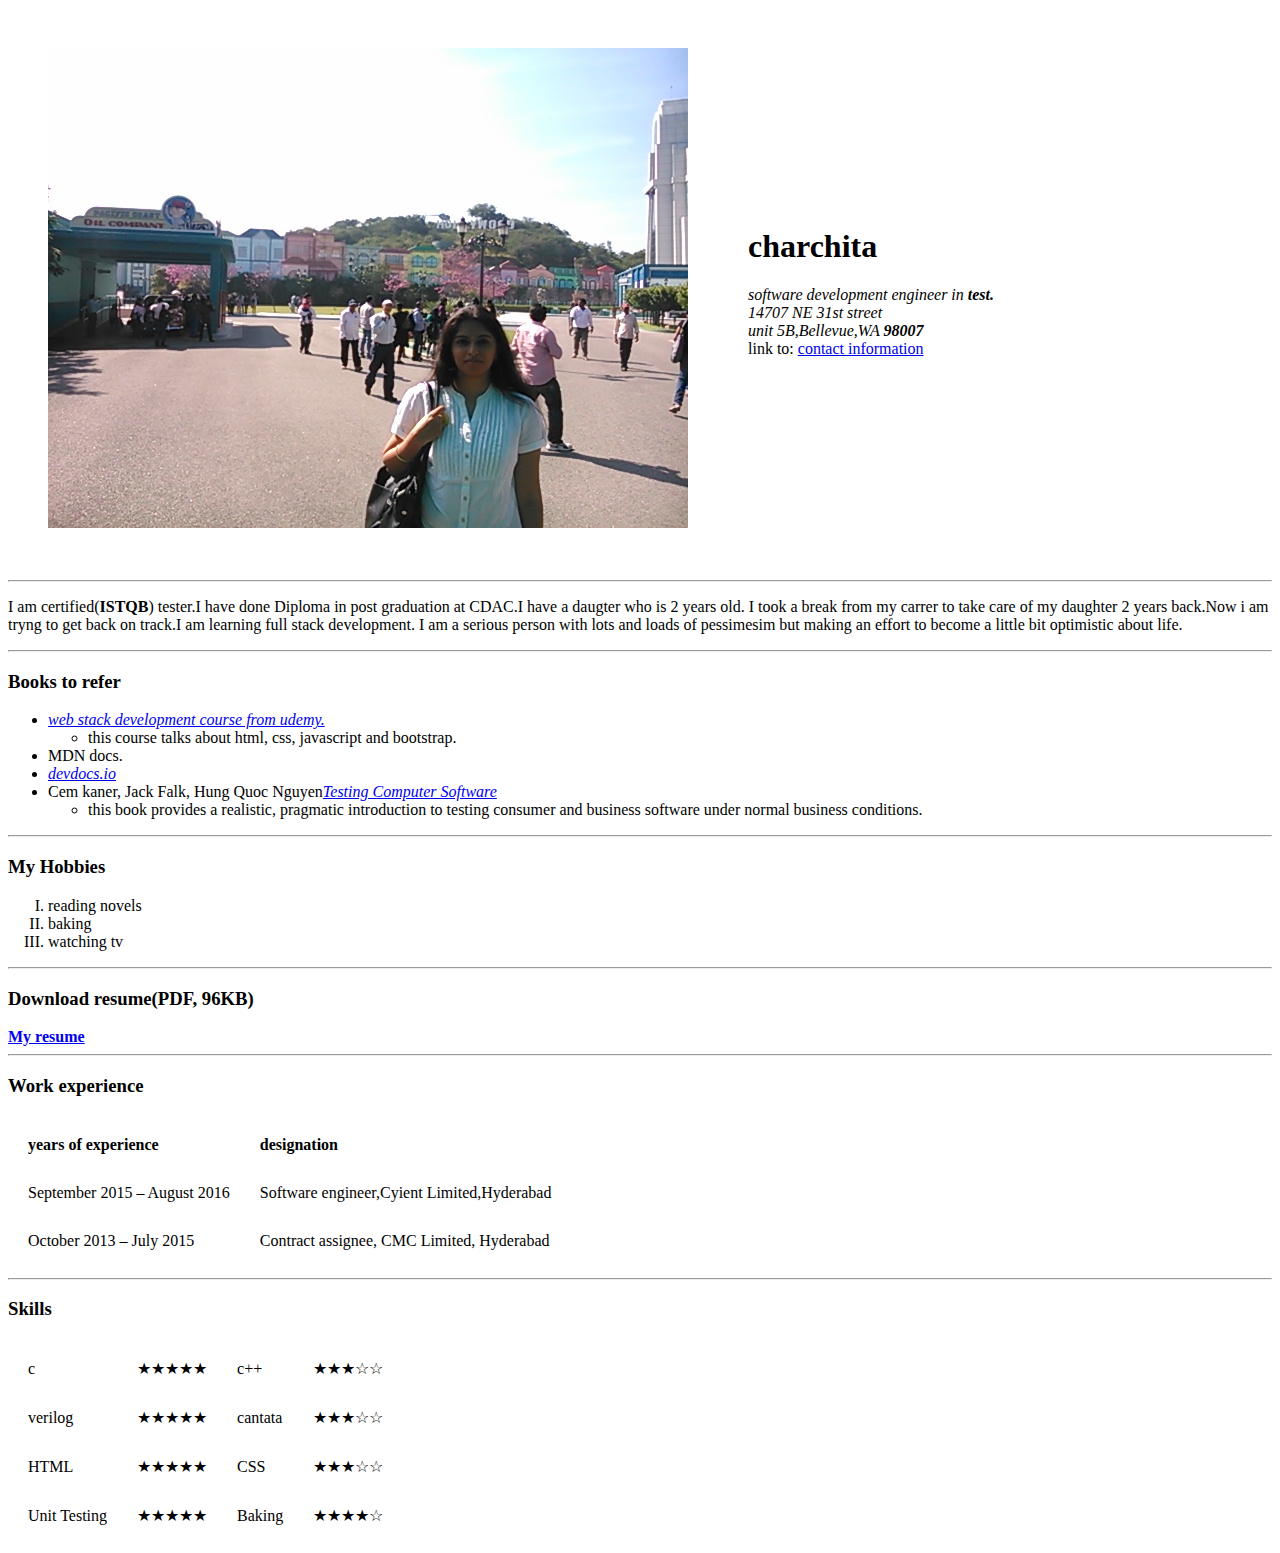
<file: index.html>
<!DOCTYPE html>
<html lang="en" dir="ltr">

<head>
  <meta charset="utf-8">
  <title>charchita's personal site</title>
</head>

<body>
  <table cellspacing="20" cellpadding="20">
    <tr align="justify">
      <td><img src="images/charchita.jpg" alt="charchita's photo"></td>
      <td>
        <h1>charchita</h1>
        <p>
          <em>software development engineer in <strong>test.</strong></em>
          <br>
          <em>14707 NE 31st street</em>
          <br>
          <em>unit 5B,Bellevue,WA <strong>98007</strong></em>
          <br>
          link to: <a id="contactid" href="contact.html" rel="noreferrer" rel="noopener" target="_blank">contact information</a>
        </p>
      </td>
    </tr>
  </table>


  <hr>
  <p>
    I am certified(<b>ISTQB</b>) tester.I have done Diploma in post graduation at CDAC.I have a daugter who is 2 years old.
    I took a break from my carrer to take care of my daughter 2 years back.Now i am tryng to get back on track.I am learning full stack development.
    I am a serious person with lots and loads of pessimesim but making an effort to become a little bit optimistic about life.
  </p>
  <hr>
  <h3><strong>Books to refer</strong></h3>
  <ul>
    <li><cite><a href="https://www.udemy.com/the-complete-web-development-bootcamp/learn/v4/content">web stack development course from udemy.</a></cite></li>
    <ul>
      <li>this course talks about html, css, javascript and bootstrap.</li>
    </ul>
    <li>MDN docs.</li>
    <li><cite><a href="https://devdocs.io/">devdocs.io</a></cite></li>
    <li>Cem kaner, Jack Falk, Hung Quoc Nguyen<cite><a href="https://www.wiley.com/en-us/Testing+Computer+Software%2C+2nd+Edition-p-9780471358466">Testing Computer Software</a></cite></li>
    <ul>
      <li>this book provides a realistic, pragmatic introduction to testing consumer and business software under normal business conditions.</li>
    </ul>
  </ul>
  <hr>
  <h3><strong>My Hobbies</strong></h3>
  <ol type="I">
    <li>reading novels</li>
    <li>baking</li>
    <li>watching tv</li>
  </ol>
  <hr>
  <h3><strong> Download resume(PDF, 96KB)</strong></h3>
  <strong><a download href="resume/charchita.pdf">My resume</a></strong>
  <hr>
  <h3>
    <stong>Work experience</stong>
  </h3>
  <table cellpadding="10" cellspacing="10">
    <thead>
      <tr align="justify">
        <th align="justify">
          <stong>years of experience</stong>
        </th>
        <th align="justify"><strong>designation</strong></th>
      </tr>
    </thead>
    <tbody>
      <tr align= "justify">
        <td align = "justify">
          September 2015 – August 2016
        </td>
        <td align= "justify">
          Software engineer,Cyient Limited,Hyderabad
        </td>
      </tr>
      <tr align= "justify">
        <td align = "justify">
          October 2013 – July 2015
        </td>
        <td align= "justify">
          Contract assignee, CMC Limited, Hyderabad
        </td>
      </tr>
    </tbody>
  </table>
  <hr>
  <h3><strong>Skills</strong></h3>
  <table cellpadding="10" cellspacing="10">
    <colgroup span="4"></colgroup>
    <tr align="justify">
      <td>c</td>
      <td>★★★★★</td>
      <td>c++</td>
      <td>★★★☆☆</td>
    <tr>
      <td>verilog</td>
      <td>★★★★★</td>
      <td>cantata</td>
      <td>★★★☆☆</td>
    </tr>
    <tr>
      <td>HTML</td>
      <td>★★★★★</td>
      <td>CSS</td>
      <td>★★★☆☆</td>
    </tr>
    <tr>
      <td>Unit Testing</td>
      <td>★★★★★</td>
      <td>Baking</td>
      <td>★★★★☆</td>
    </tr>
    </tr>
  </table>
</body>

</html>
</file>
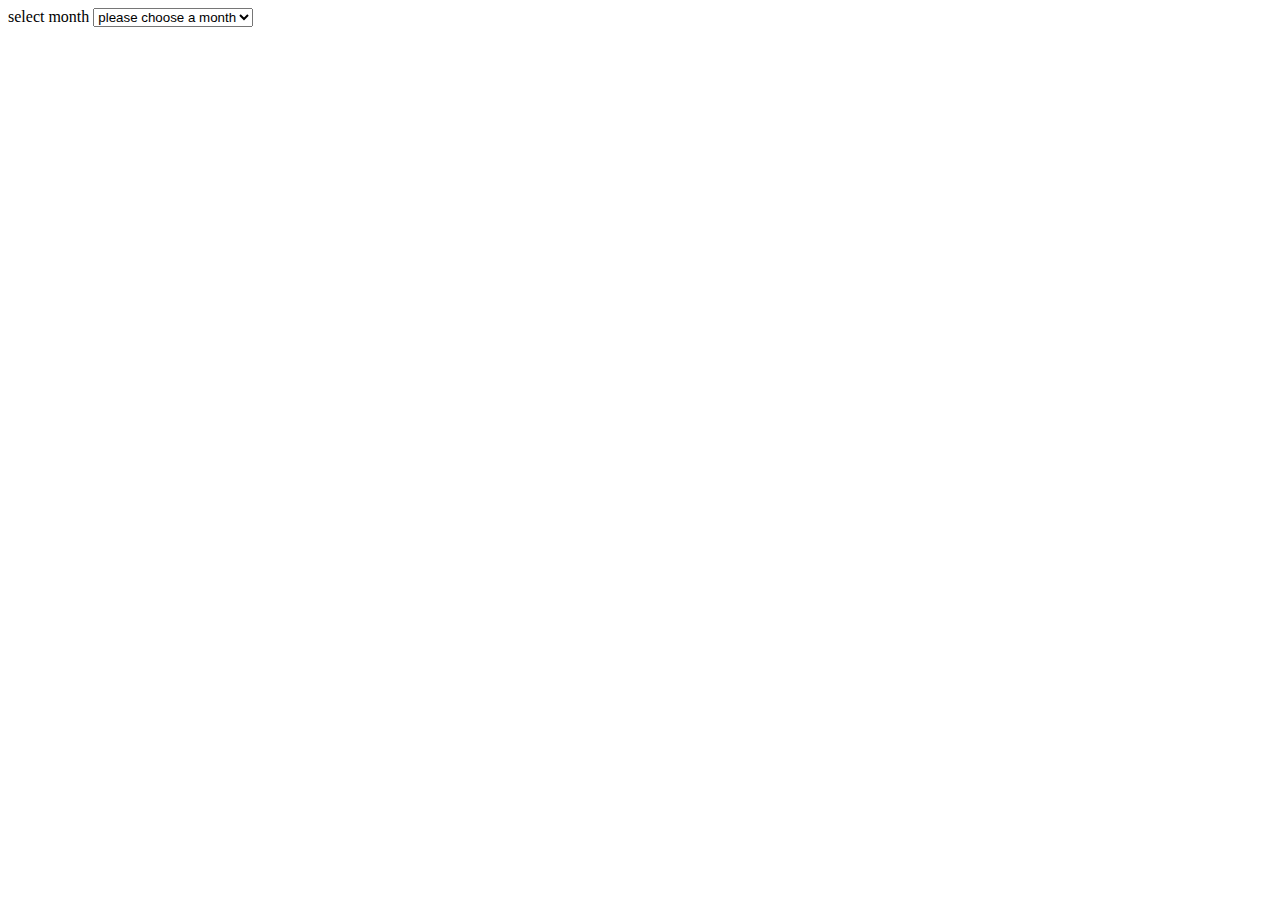
<file: calender.html>
<!DOCTYPE html>
<html lang="en" dir="ltr">
  <head>
    <meta charset="utf-8">
    <title>calender</title>
    <style>
      h1{
        font-weight:bold;
      }
      div{
        width: 800px;
      }
      li{
        display: inline-block;
        width: 170px;
        height: 30px;
        background-color: purple;
        color: white;
        text-align: left;
        margin: 3px;
        padding: 0px;

      }
    </style>

  </head>
  <body>
    <label for="calender">select month</label>
    <select id="calender">
    <option value="">please choose a month</option>
    <option value="jan">january</option>
    <option value="feb">febraury</option>
    <option value="mar">march</option>
    <option value="apr">april</option>
    <option value="may">may</option>
    <option value="june">june</option>
    <option value="july">july</option>
    <option value="aug">august</option>
    <option value="sept">september</option>
    <option value="oct">october</option>
    <option value="nov">november</option>
    <option value="dec">december</option>
    </select>
    <h1></h1>
    <div class = "date">

    </div>
    <script>
      var select=document.querySelector('select');
      var h1=document.querySelector('h1');
      var date=document.querySelector('.date');

      var list=document.createElement('ul');
      date.appendChild(list);
      list.innerHTML='';

      select.onchange=function(){
            var choice=select.value;
            switch(choice){
              case 'jan':
                h1.textContent='January';
                createCalender(31,choice);
                break;
              case 'feb':
                h1.textContent='Febraury';
                createCalender(28,choice);
                break;
              case 'mar':
                h1.textContent='March';
                createCalender(31,choice);
                break;
              case 'apr':
                h1.textContent='April';
                createCalender(30,choice);
                break;
              case 'may':
                h1.textContent='May';
                createCalender(31,choice);
                break;
              case 'june':
                h1.textContent='June';
                createCalender(30,choice);
                break;
              case 'july':
                h1.textContent='July';
                createCalender(31,choice);
                break;
              case 'aug':
                h1.textContent='August';
                createCalender(31,choice);
                break;
              case 'sept':
                h1.textContent='September';
                createCalender(30,choice);
                break;
              case 'oct':
                h1.textContent='October';
                createCalender(31,choice);
                break;
              case 'nov':
                h1.textContent='November';
                createCalender(30,choice);
                break;
               case 'dec':
                h1.textContent='December';
                createCalender(31,choice);
                break;

              default :
                h1.textContent='Please choose a month';
              break;

            }
      };

      function createCalender(days,choice){
        list.innerHTML='';
        for(var i=0;i<=days;i++){
          var listItem=document.createElement('li');
          listItem.textContent=i;
          list.appendChild(listItem);
        }
      }
    </script>
  </body>
</html>
</file>
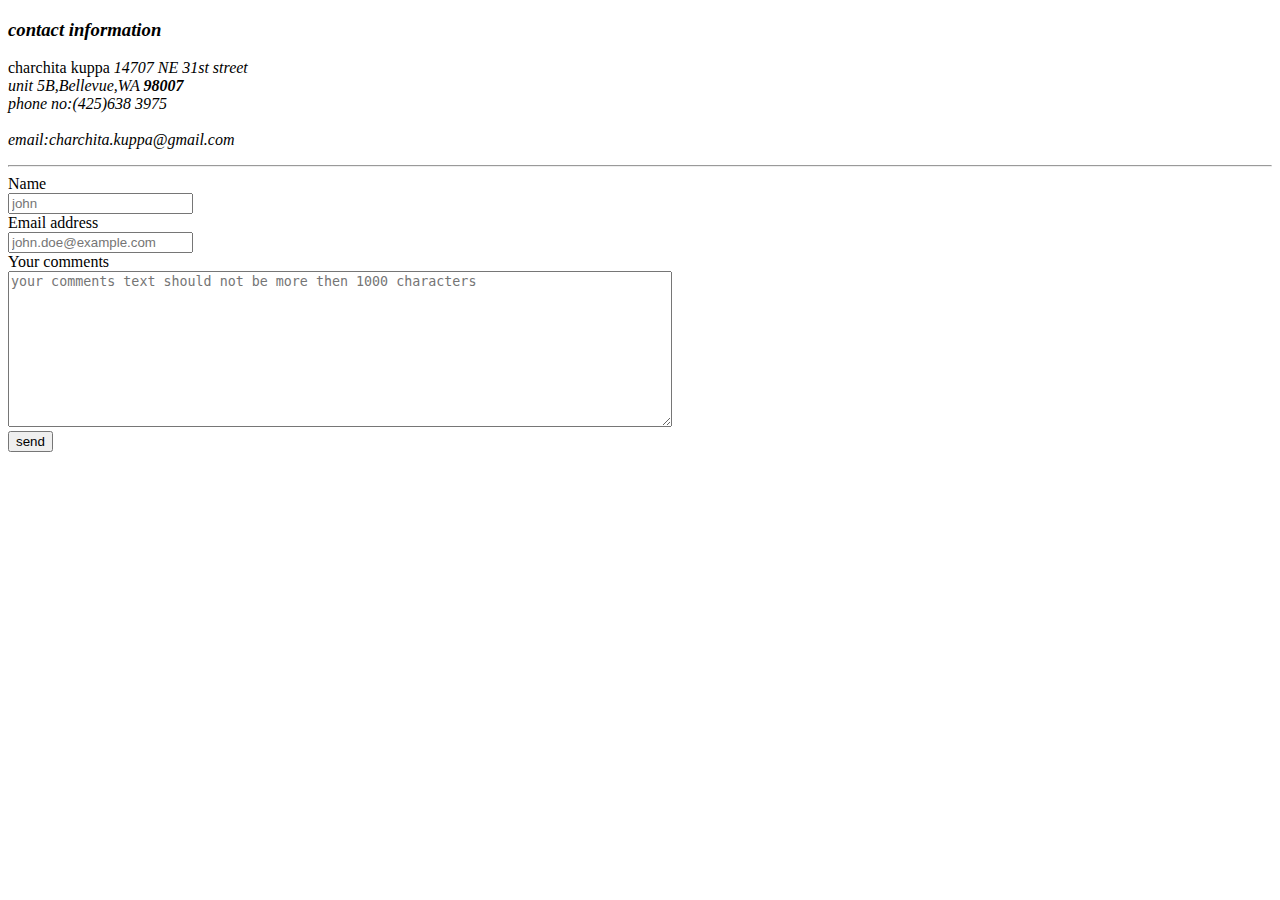
<file: contact.html>
<!DOCTYPE html>
<html lang="en" dir="ltr">

<head>
  <meta charset="utf-8">
  <title>contact information</title>
</head>

<body>
  <strong><em>
      <h3>contact information</h3>
    </em></strong>
  <p>charchita kuppa
    <em>14707 NE 31st street</em>
    <br>
    <em>unit 5B,Bellevue,WA <strong>98007</strong></em>
    <br>
    <em>phone no:(425)638 3975</em>
    <br>
    <br>
    <em>email:charchita.kuppa@gmail.com</em>
  </p>
  <hr>
  <form class="" action="mailto:charchita.kuppa@gmail.com" method="post" enctype="text/plain">
    <label for="Name"> Name </label><br>
    <input type="text" name="Name" value="" id="Name" placeholder="john"><br>
    <label for="Email">Email address</label><br>
    <input type="email" name="Email" value="" id="Email" placeholder="john.doe@example.com"><br>
    <label for="Comments">Your comments</label><br>
    <textarea name="Comments" rows="10" cols="80" id="Comments" placeholder="your comments text should not be more then 1000 characters" maxlength="1000" wrap="hard"></textarea><br>
    <input type="submit" name="submit form" value="send">
  </form>
</body>

</html>
</file>
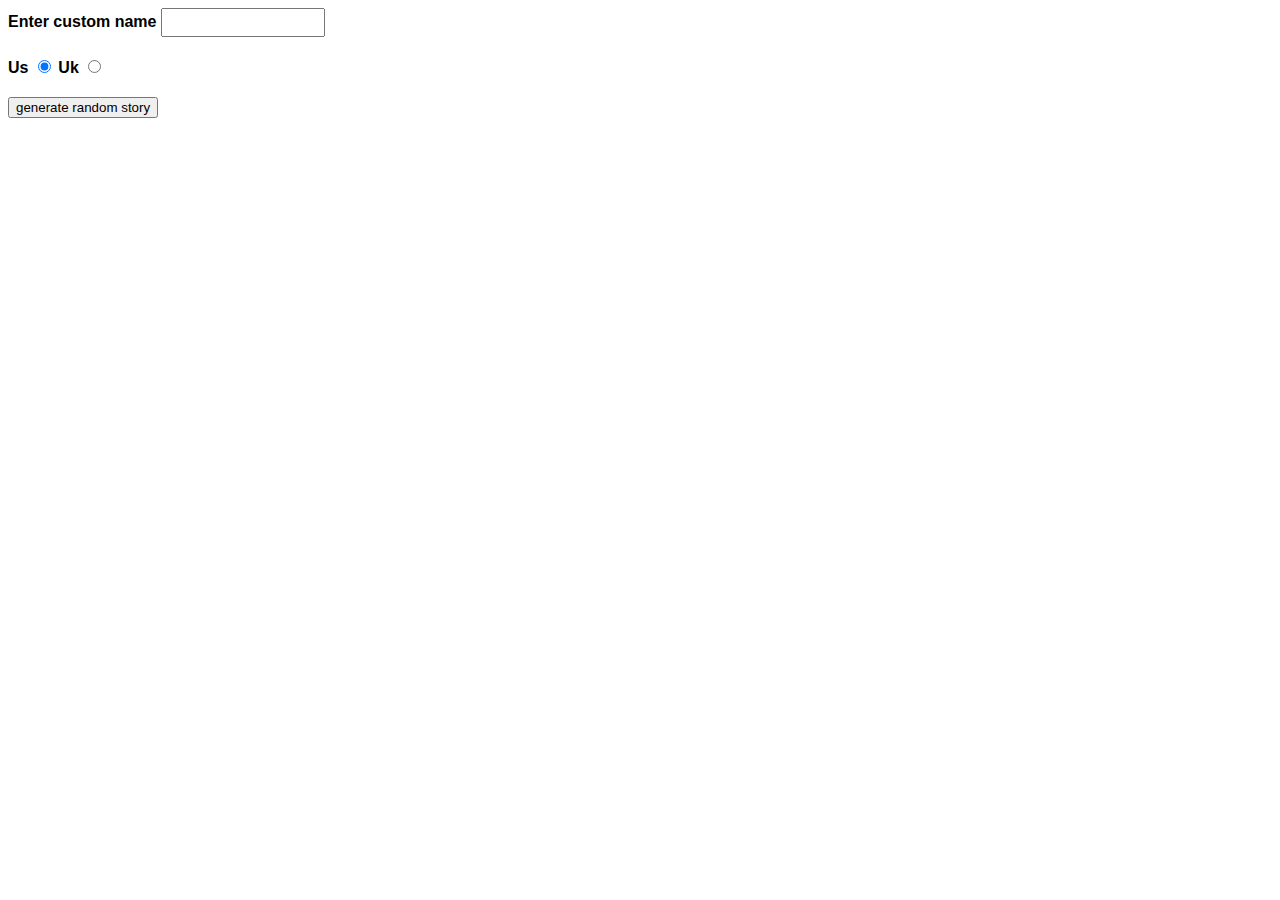
<file: list.html>
<!DOCTYPE html>
<html lang="en" dir="ltr">
  <head>
    <meta charset="utf-8">
    <meta http-equiv="X-UA-Compatible" content="IE=edge,chrome=1">
    <meta name="viewport" content="width=device-width">
    <title>silly story</title>

    <style>

      body{
        font-family:helvetica, sans-serif;
        width:350px;
      }
      label{
        font-weight: bold;
      }
      div{
        padding-bottom: 20px;
      }
      input[type="text"]{
        padding: 5px;
        width: 150px;
      }
      p {
       background: #FFC125;
       color: #5E2612;
       padding: 10px;
       visibility: hidden;
      }
    </style>

  </head>
  <body>
    <div>
      <label for="customname">Enter custom name</label>
      <input type="text" id="customname" placeholder="">
    </div>
    <div>
      <label for="us">Us</label>
      <input type="radio" id="us" name="usuk" value="us" checked>
      <label for="uk">Uk</label>
      <input type="radio" id="uk" name="usuk" value="uk">
    </div>
    <div>
      <button class="randomize">generate random story</button>
    </div>
      <p class ="story"></p>

    <script>
        var customname=document.getElementById('customname');
        var randomize=document.querySelector('.randomize');
        var story=document.querySelector('.story');

        function randomValueFromArray(array){
          return array[Math.floor(Math.random() * array.length)];
        }

        var storyString="It was 94 fahrenheit outside, so :insertx: went for a walk. When they got to :inserty:, they stared in horror for a few moments then :insertz:. bob saw the whole thing, but was not surprised — :insertx: weighs 300 pounds, and it was a hot day.";
        var insertX    = [ 'Willy the Goblin',
                            'Big Daddy',
                            'Father Christmas'];
        var insertY=[ 'the soup kitchen',
                      'Disneyland',
                      'the White House'];
        var insertZ=[ 'spontaneously combusted',
                      'melted into a puddle on the sidewalk',
                      'turned into a slug and crawled away'];
        var newStory=storyString;

        randomize.addEventListener('click', result);

        function result(){

          if(customname.value !== ''){
            var name=customname.value;
            newStory=newStory.replace('bob', name);
          }

          if(document.getElementById('uk').checked)
          {
            var weight=Math.round(300/14)+' '+'stones';
            var temperature=Math.round((94-32)*5/9)+' '+'celsius';
            newStory=newStory.replace('94 fahrenheit', temperature);
            newStory=newStory.replace('300 pounds', weight);

          }

          var xItem=randomValueFromArray(insertX);
          var yItem=randomValueFromArray(insertY);
          var zItem=randomValueFromArray(insertZ);

         newStory=newStory.replace(':insertx:', xItem);
          newStory=newStory.replace(':insertx:', xItem);
          newStory=newStory.replace(':inserty:', yItem);
          newStory=newStory.replace(':insertz:', zItem);

          story.textContent = newStory;
          story.style.visibility = 'visible';

        }


    </script>
  </body>

</html>
</file>
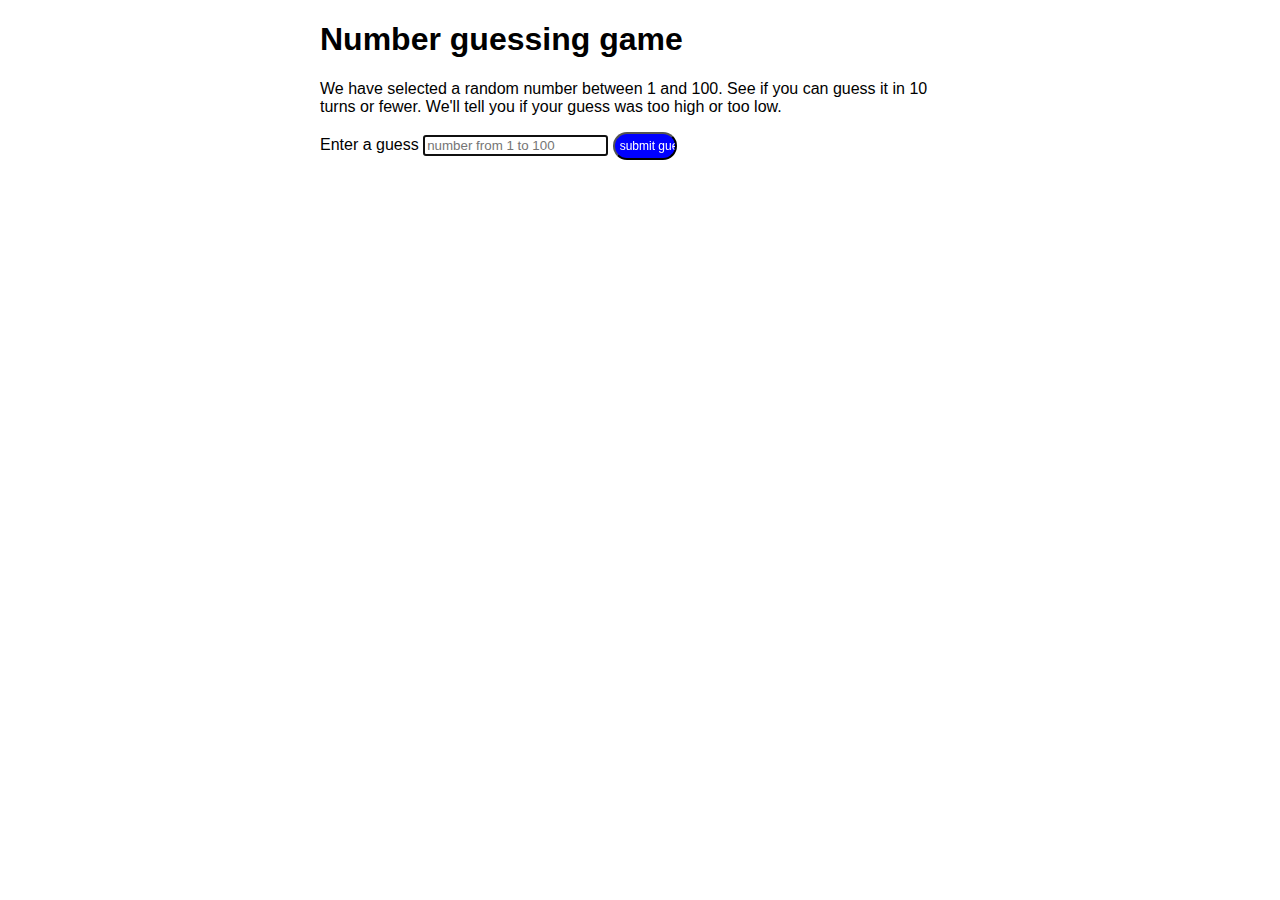
<file: number guess.html>
<!DOCTYPE html>
<html lang="en" dir="ltr">
  <head>
    <meta charset="utf-8">
    <title>Number guess game</title>
    <link rel="stylesheet" href="stylesheet.css">
    <script src="script.js"  async type="text/javascript">

    </script>

  </head>
  <body>
  <h1>Number guessing game</h1>
  <p>We have selected a random number between 1 and 100. See if you can guess it in 10 turns or fewer. We'll tell you if your guess was too high or too low.</p>
  <div class="form">
      <label for="guessField">Enter a guess</label>
      <input type="text" id="guessField" class="guessField" placeholder="number from 1 to 100">
      <input type="submit"  value="submit guess" class="guessSubmit">
  </div>
  <div class = "resultParas">
    <p class="guesses"></p>
    <p class="lastResult"></p>
    <p class="lowOrHi"></p>
  </div>
  </body>
</html>
</file>
<file: stylesheet.css>
html {
font-family: sans-serif;
}
body{
  width: 50%;
  margin: 0 auto;
}
.lastresult{
  color: white;
  padding: 3px;
}
.guessSubmit
{
  background-color: blue;
  color: white;
  border-radius: 40px;
  width: 10%;
  padding: 5px 5px;
  font-size: 12px;
}
</file>
